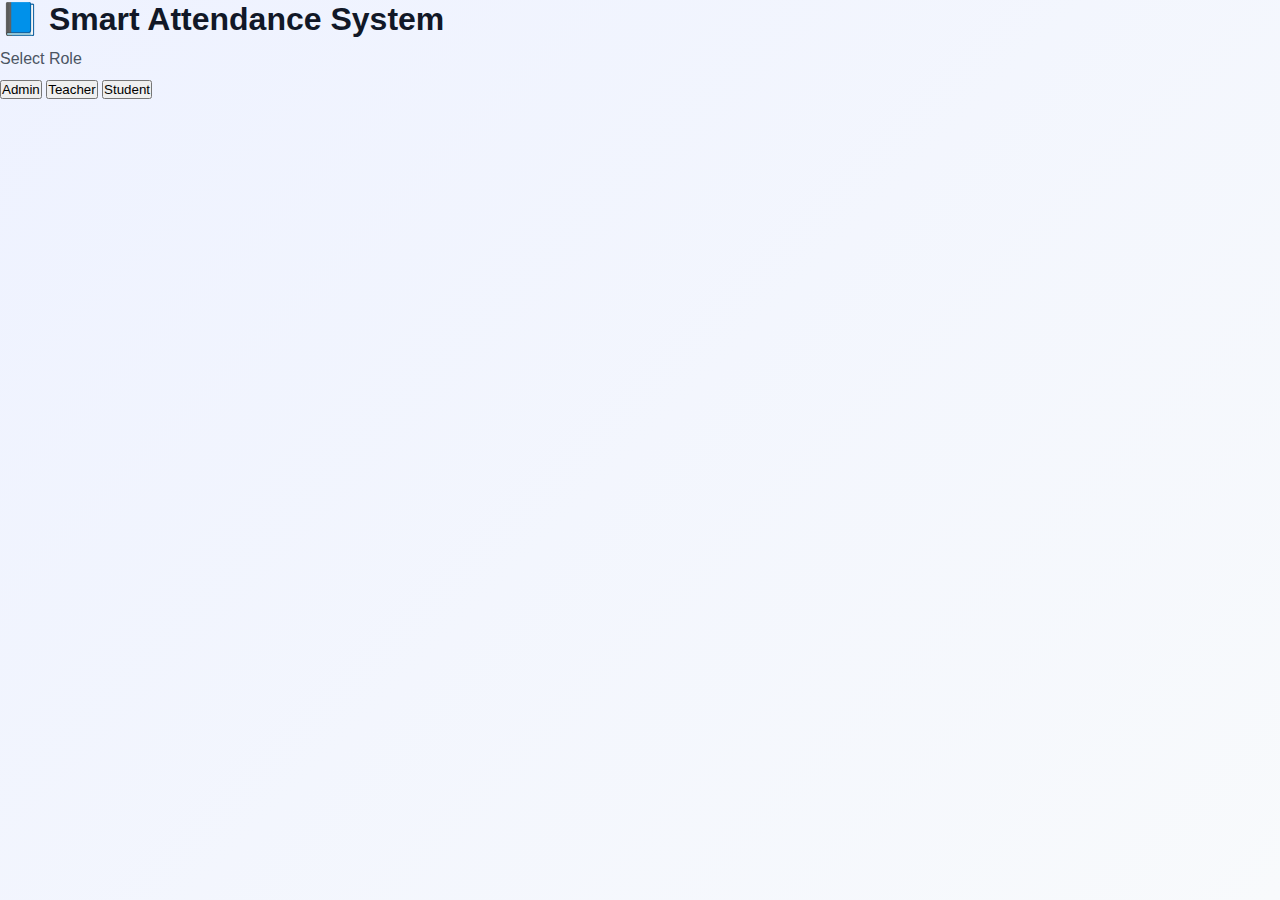
<file: index.html>
<!DOCTYPE html>
<html>
<head>
  <title>Smart Attendance</title>
  <link rel="stylesheet" href="style.css">
</head>
<body class="center">

  <h1>📘 Smart Attendance System</h1>
  <p>Select Role</p>

  <button onclick="setRole('admin')">Admin</button>
  <button onclick="setRole('teacher')">Teacher</button>
  <button onclick="setRole('student')">Student</button>

<script>
function setRole(role) {
  localStorage.setItem("role", role);
  window.location.href = "login.html";
}
</script>

</body>
</html>
</file>
<file: style.css>
/* ===== RESET ===== */body { background-color: #ffebcd !important; }
* {
  margin: 0;
  padding: 0;
  box-sizing: border-box;
  font-family: "Segoe UI", Arial, sans-serif;
}

/* ===== BODY ===== */
body {
  background: linear-gradient(135deg, #eef2ff, #f8fafc);
  min-height: 100vh;
  color: #1f2937;
}

/* ===== TOP BAR / HEADER ===== */
.topbar {
  background: linear-gradient(90deg, #4f46e5, #6366f1);
  color: white;
  padding: 15px 20px;
  display: flex;
  justify-content: space-between;
  align-items: center;
  flex-wrap: wrap;
}

.topbar h2 {
  color: white;
  font-size: 1.6rem;
}

/* ===== MAIN CONTAINER ===== */
.container {
  padding: 20px;
  max-width: 1100px;
  margin: auto;
}

/* ===== CARDS ===== */
.card {
  background: white;
  padding: 20px;
  margin-bottom: 25px;
  border-radius: 14px;
  box-shadow: 0 8px 20px rgba(0,0,0,0.08);
}

/* ===== HEADINGS ===== */
h1, h2, h3 {
  margin-bottom: 12px;
  color: #111827;
}

/* ===== PARAGRAPH ===== */
p {
  color: #4b5563;
  margin-bottom: 12px;
}

/* ===== BUTTONS ===== */
.btn {
  padding: 10px 16px;
  border: none;
  border-radius: 10px;
  cursor: pointer;
  font-size: 14px;
  transition: all 0.3s ease;
  margin-top: 6px;
}

.btn:hover {
  transform: translateY(-2px);
  opacity: 0.95;
}

.primary {
  background: linear-gradient(90deg, #4f46e5, #6366f1);
  color: white;
}

.secondary {
  background: #22c55e;
  color: white;
}

.warning {
  background: #f59e0b;
  color: white;
}

.danger {
  background: #ef4444;
  color: white;
}

.gray {
  background: #9ca3af;
  color: white;
}

/* ===== INPUTS / SELECT ===== */
input, select {
  width: 100%;
  padding: 11px;
  margin: 8px 0;
  border-radius: 10px;
  border: 1px solid #d1d5db;
  outline: none;
}

input:focus, select:focus {
  border-color: #6366f1;
}

/* ===== LOGIN PAGE ===== */
.login-box {
  max-width: 400px;
  margin: 80px auto;
  padding: 30px;
  background: white;
  border-radius: 18px;
  box-shadow: 0 10px 25px rgba(0,0,0,0.12);
  text-align: center;
}

.login-box h2 {
  margin-bottom: 20px;
}

/* ===== HOME PAGE ===== */
.home {
  text-align: center;
  margin-top: 80px;
}

.home h1 {
  font-size: 2.2rem;
  margin-bottom: 10px;
}

.role-buttons {
  display: flex;
  justify-content: center;
  gap: 15px;
  margin-top: 20px;
  flex-wrap: wrap;
}

/* ===== LISTS ===== */
ul {
  list-style: none;
  margin-top: 10px;
}

li {
  padding: 10px;
  background: #f1f5f9;
  margin-bottom: 8px;
  border-radius: 10px;
  display: flex;
  justify-content: space-between;
  align-items: center;
}

/* ===== ATTENDANCE BUTTONS ===== */
.attendance-btns {
  display: flex;
  gap: 8px;
}

.present {
  background: #22c55e;
  color: white;
}

.absent {
  background: #ef4444;
  color: white;
}

.present.active {
  box-shadow: 0 0 0 3px rgba(34,197,94,0.4);
}

.absent.active {
  box-shadow: 0 0 0 3px rgba(239,68,68,0.4);
}

/* ===== TABLE STYLE ===== */
table {
  width: 100%;
  border-collapse: collapse;
  margin-top: 10px;
}

th, td {
  padding: 10px;
  border-bottom: 1px solid #e5e7eb;
  text-align: left;
}

th {
  background: #eef2ff;
}

/* ===== FOOTER ===== */
.footer {
  text-align: center;
  padding: 15px;
  color: #6b7280;
}

/* ===== RESPONSIVE ===== */
@media (max-width: 768px) {
  .container {
    padding: 15px;
  }

  .topbar {
    flex-direction: column;
    gap: 10px;
    text-align: center;
  }

  .role-buttons {
    flex-direction: column;
  }

  .btn {
    width: 100%;
  }
}
</file>
